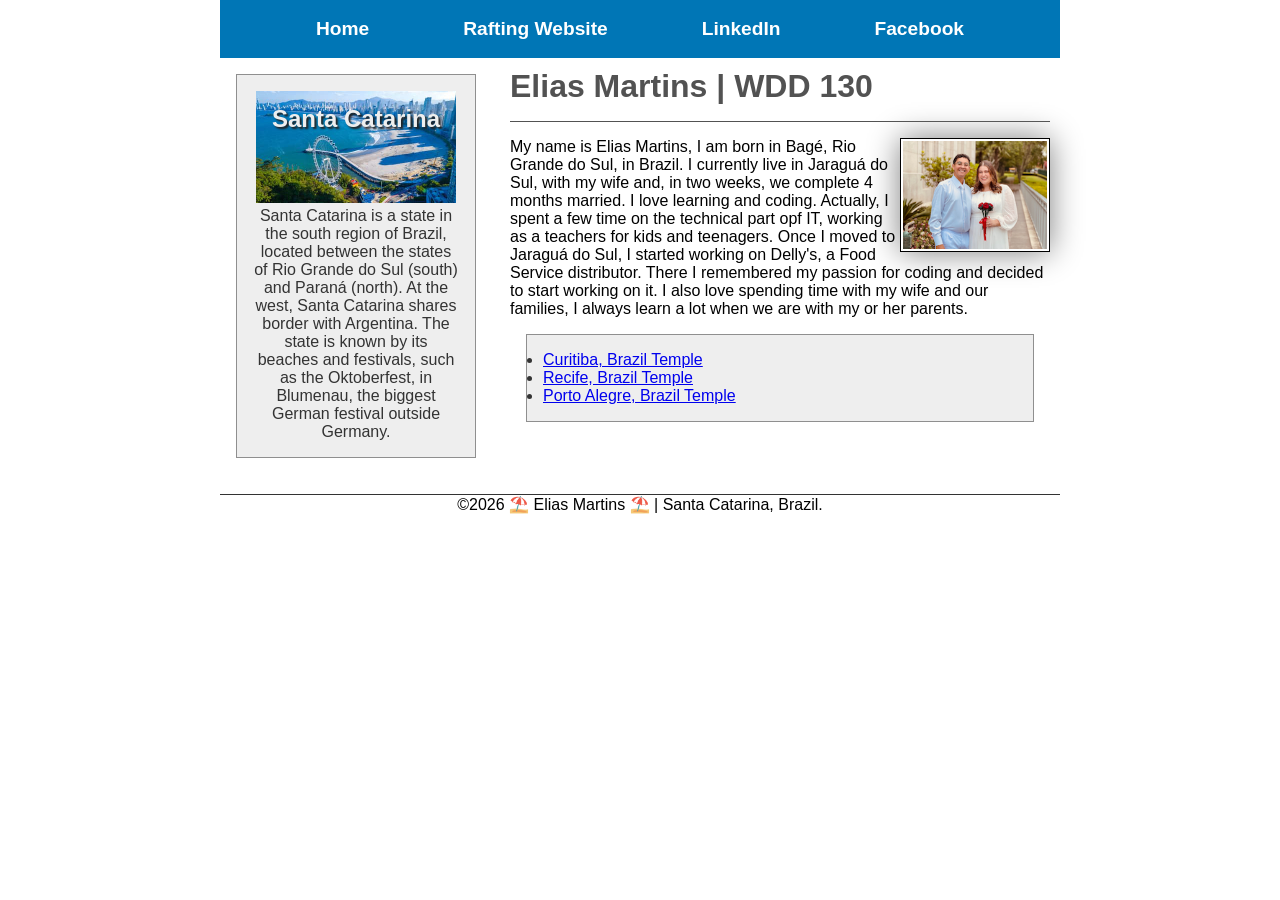
<file: index.html>
<!DOCTYPE html>
<html lang="en">

<head>
    <meta charset="UTF-8">
    <meta name="viewport" content="width=device-width, initial-scale=1.0">
    <title>Elias Pinto Martins | WDD 130</title>
    <link rel="stylesheet" href="styles/styles.css">
    <meta name="description" content="Elias Martins, WDD130, Web Development course page">
    <meta name="author" content="Elias Martins">
</head>

<body>
    <header>
        <nav>
            <a href="#">Home</a>
            <a href="wwr/">Rafting Website</a>
            <a href="https://www.linkedin.com/in/elias-martins-507063238/">LinkedIn</a>
            <a href="https://www.facebook.com/elias.martins25">Facebook</a>
        </nav>
    </header>
    <div class="grid">
        <main>
            <h1>
                Elias Martins | WDD 130
            </h1>
            <img src="images/profile.jpg" alt="My wife, Franciele, and I, Elias, at our wedding."
              width="200">
            <p>
                My name is Elias Martins, I am born in Bagé, Rio Grande do Sul, in Brazil.
                I currently live in Jaraguá do Sul, with my wife and, in two weeks, we complete 4
                months
                married.
                I love learning and coding. Actually, I spent a few time on the technical part opf
                IT,
                working as a teachers for kids and teenagers. Once I moved to Jaraguá do Sul, I
                started
                working on Delly's, a Food Service distributor. There I remembered my passion for
                coding
                and decided to start working on it.
                I also love spending time with my wife and our families, I always learn a lot when
                we
                are with my or her parents.
            </p>
            <ul class="box">
                <li>
                    <a href="https://www.churchofjesuschrist.org/temples/details/curitiba-brazil-temple?lang=eng"
                      target="_blank">Curitiba, Brazil Temple</a>
                </li>
                <li>
                    <a href="https://www.churchofjesuschrist.org/temples/details/recife-brazil-temple?lang=eng"
                      target="_blank">Recife, Brazil Temple</a>
                </li>
                <li>
                    <a href="https://www.churchofjesuschrist.org/temples/details/porto-alegre-brazil-temple?lang=eng"
                      target="_blank">Porto Alegre, Brazil Temple</a>
                </li>
            </ul>
        </main>
        <aside class="box">
            <h2>Santa Catarina</h2>
            <img src="images/sc-brazil.jpg" alt="Balneário Camburiú, Santa Catarina, Brazil">
            <p>Santa Catarina is a state in the south region of Brazil, located between the states
                of
                Rio Grande do Sul (south) and Paraná (north). At the west, Santa Catarina shares
                border
                with Argentina. The state is known by its beaches and festivals, such as the
                Oktoberfest, in Blumenau, the biggest German festival outside Germany.</p>
        </aside>
    </div>
    <footer>
        <p>
            ©️2026 ⛱️ Elias Martins ⛱️ | Santa Catarina, Brazil.
        </p>
    </footer>
</body>

</html>
</file>
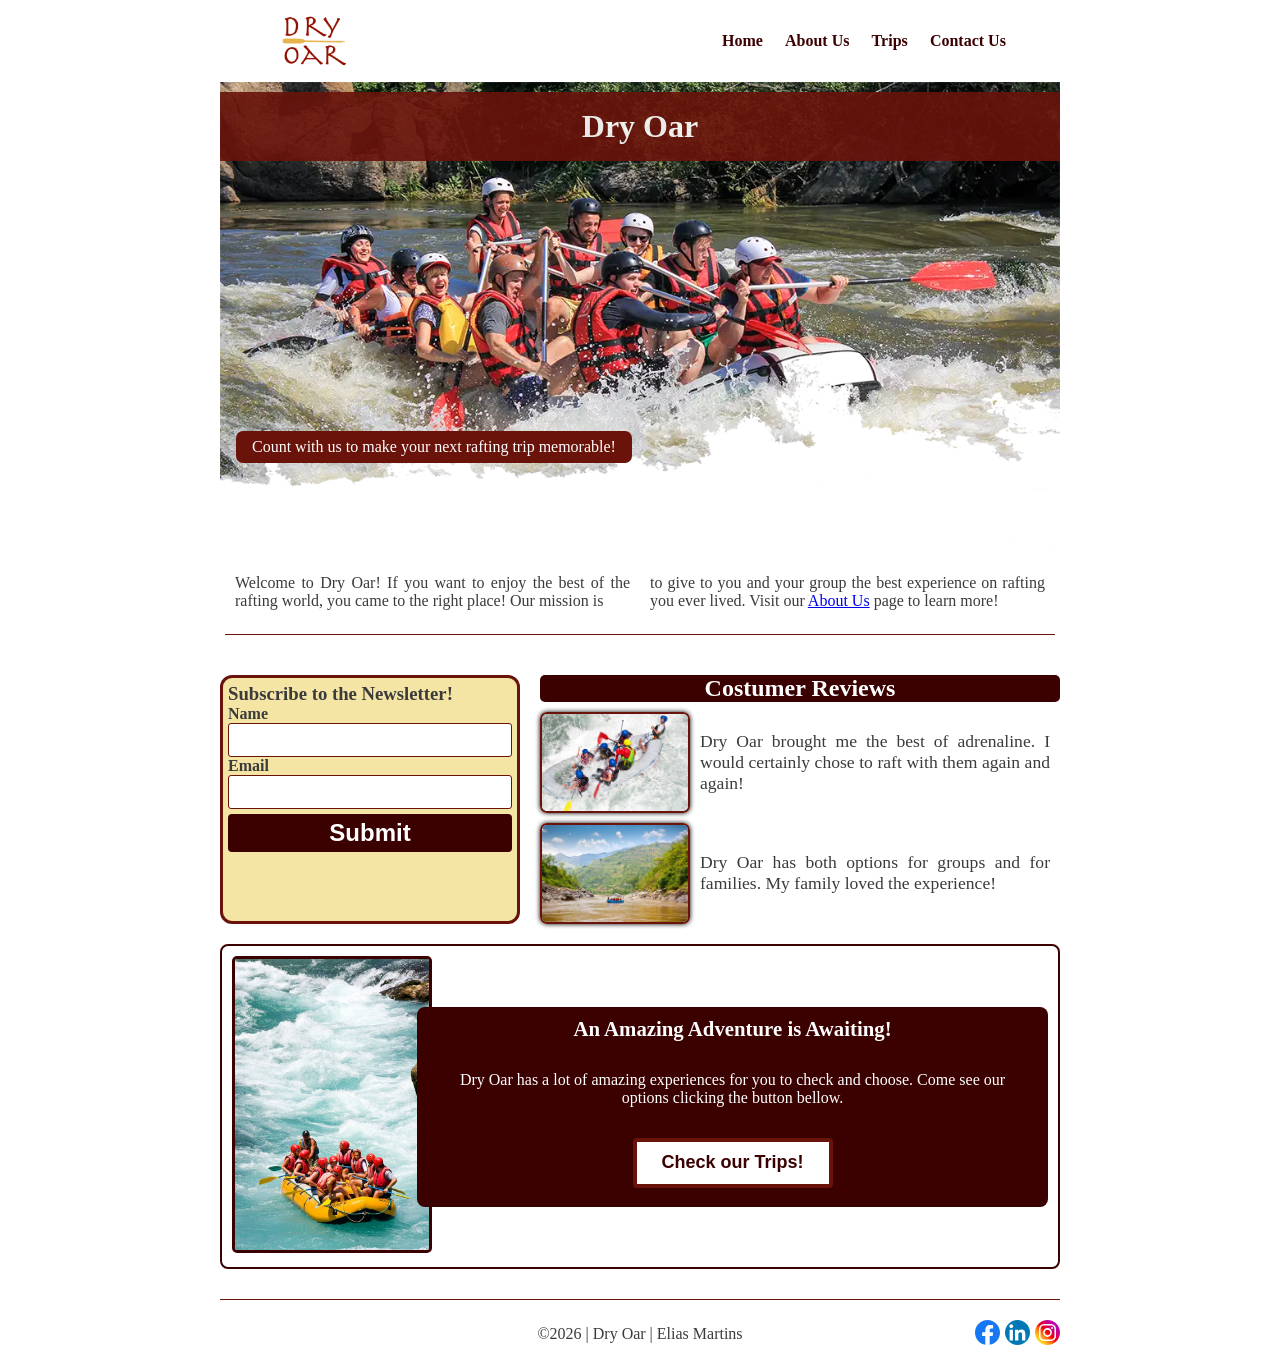
<file: wwr/index.html>
<!DOCTYPE html>
<html lang="en">

<head>
    <meta charset="UTF-8">
    <meta name="viewport" content="width=device-width, initial-scale=1.0">
    <title>Dry Oar - Home</title>
    <meta name="description"
      content="We Present: Dry Oar Rafting Club - Your best choice for rafting!">
    <meta name="author" content="Elias Martins">
    <link rel="stylesheet" href="styles/rafting.css">
</head>

<body>
    <header>
        <img src="images/logo.png" alt="Dry Oar - Logo" width="50">
        <nav>
            <ul class="list">
                <li><a href="index.html">Home</a></li>
                <li><a href="about.html">About Us</a></li>
                <li><a href="trips.html">Trips</a></li>
                <li><a href="contact.html">Contact Us</a></li>
            </ul>
        </nav>
    </header>

    <main>
        <div class="hero top2">
            <img src="images/hero-image2.webp" alt="Hero background image">
            <h1>Dry Oar</h1>
            <article>
                <p>Count with us to make your next rafting trip memorable!</p>
            </article>
        </div>
        <div class="welcome">
            <p class="p1">Welcome to Dry Oar! If you want to enjoy the best of the rafting world,
                you came to the right place! Our mission is</p>
            <p class="p2">to give to you and your group the best experience on rafting you ever
                lived.
                Visit our <a href="about.html">About Us</a> page to learn more!</p>
        </div>
        <div class="mid">
            <div class="news">
                <h3>Subscribe to the Newsletter!</h3>
                <form class="form2">
                    <label for="name">Name</label>
                    <input type="text" name="name" id="name" required>
                    <label for="usermail">Email</label>
                    <input type="email" name="usermail" id="usermail">
                    <button type="submit">Submit</button>
                </form>
            </div>
            <div class="review">
                <h2>Costumer Reviews</h2>
                <figure>
                    <img src="images/fig2.jpg" alt="Group on the raft going down the rapids">
                    <figcaption>Dry Oar brought me the best of adrenaline. I would certainly chose
                        to raft with them again and again!</figcaption>
                </figure>
                <figure>
                    <img src="images/fig3.jpg" alt="Rafting group on the river">
                    <figcaption>Dry Oar has both options for groups and for families. My family
                        loved the experience!</figcaption>
                </figure>
            </div>
            <div class="check">
                <figure>
                    <img src="images/check-image.jpg" alt="Clients rafting in an yellow raft">
                </figure>
                <div class="checktrip">
                    <h3>An Amazing Adventure is Awaiting!</h3>
                    <p>Dry Oar has a lot of amazing experiences for you to check and choose. Come
                        see our options clicking the button bellow.</p>
                    <a href="trips.html">
                        <button>Check our Trips!</button>
                    </a>
                </div>
            </div>
        </div>
    </main>
    <footer>
        <p>©️2026 | Dry Oar | Elias Martins</p>
        <nav class="socialmedia">
            <a href="https://facebook.com">
                <img src="images/facebook.svg" alt="Facebook icon.">
            </a>
            <a href="https://linkedin.com">
                <img src="images/linkedin.svg" alt="LinkedIn icon.">
            </a>
            <a href="https://instagram.com">
                <img src="images/instagram.svg" alt="Instagram icon.">
            </a>
        </nav>
    </footer>
</body>

</html>
</file>
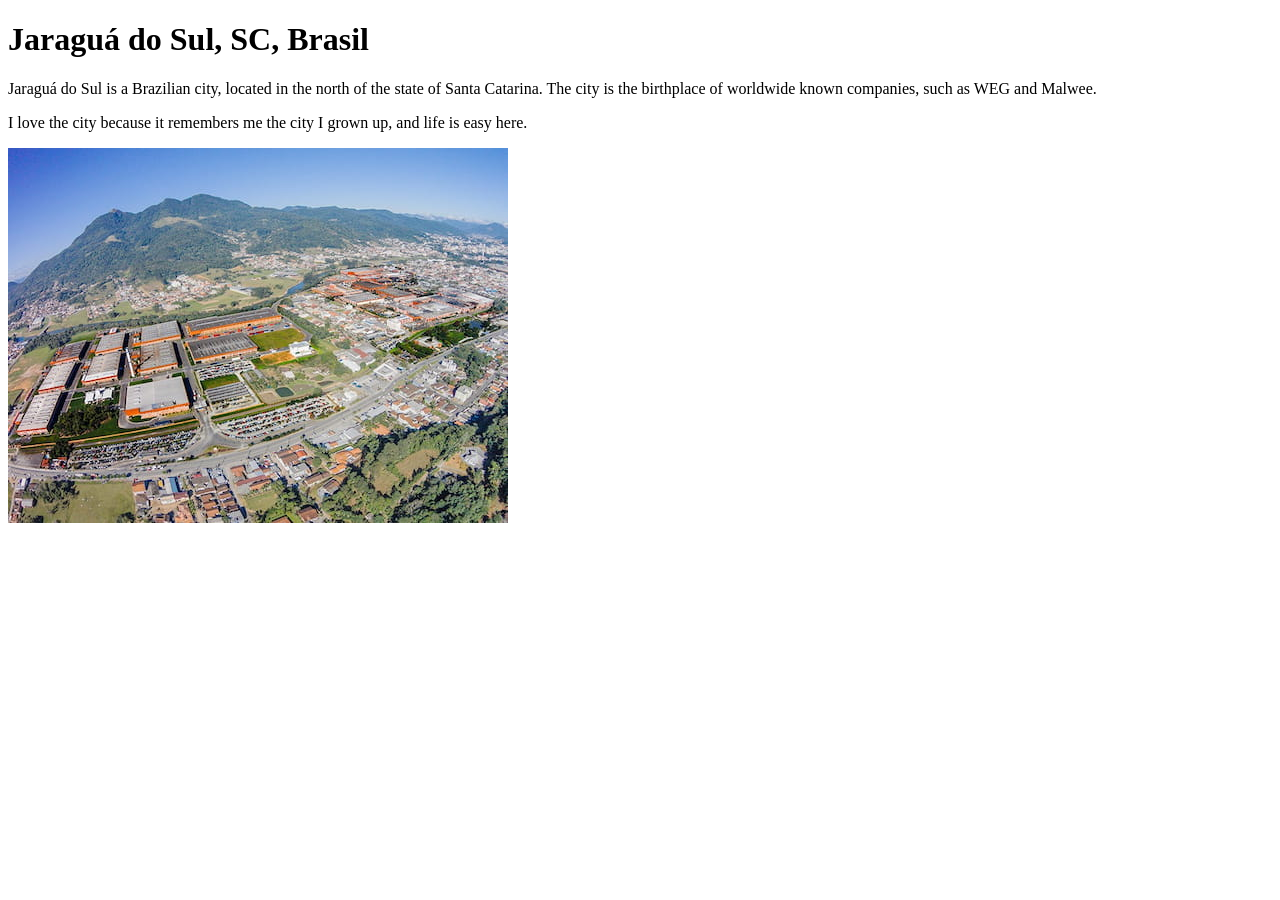
<file: week01/favorite-city.html>
<!DOCTYPE html>
<html lang="en">

<head>
    <meta charset="UTF-8">
    <meta name="viewport" content="width=device-width, initial-scale=1.0">
    <title>WDD 130 | My Favorite City</title>
</head>

<body>
    <h1>Jaraguá do Sul, SC, Brasil</h1>
    <p>
        Jaraguá do Sul is a Brazilian city, located in the north of the state of Santa Catarina.
        The city is the birthplace of worldwide known companies, such as WEG and Malwee.
    </p>
    <p>
        I love the city because it remembers me the city I grown up, and life is easy here.
    </p>
    <img src="images/Parque_fabril_weg.jpg" alt="WEG | Jaraguá do Sul">
</body>

</html>
</file>
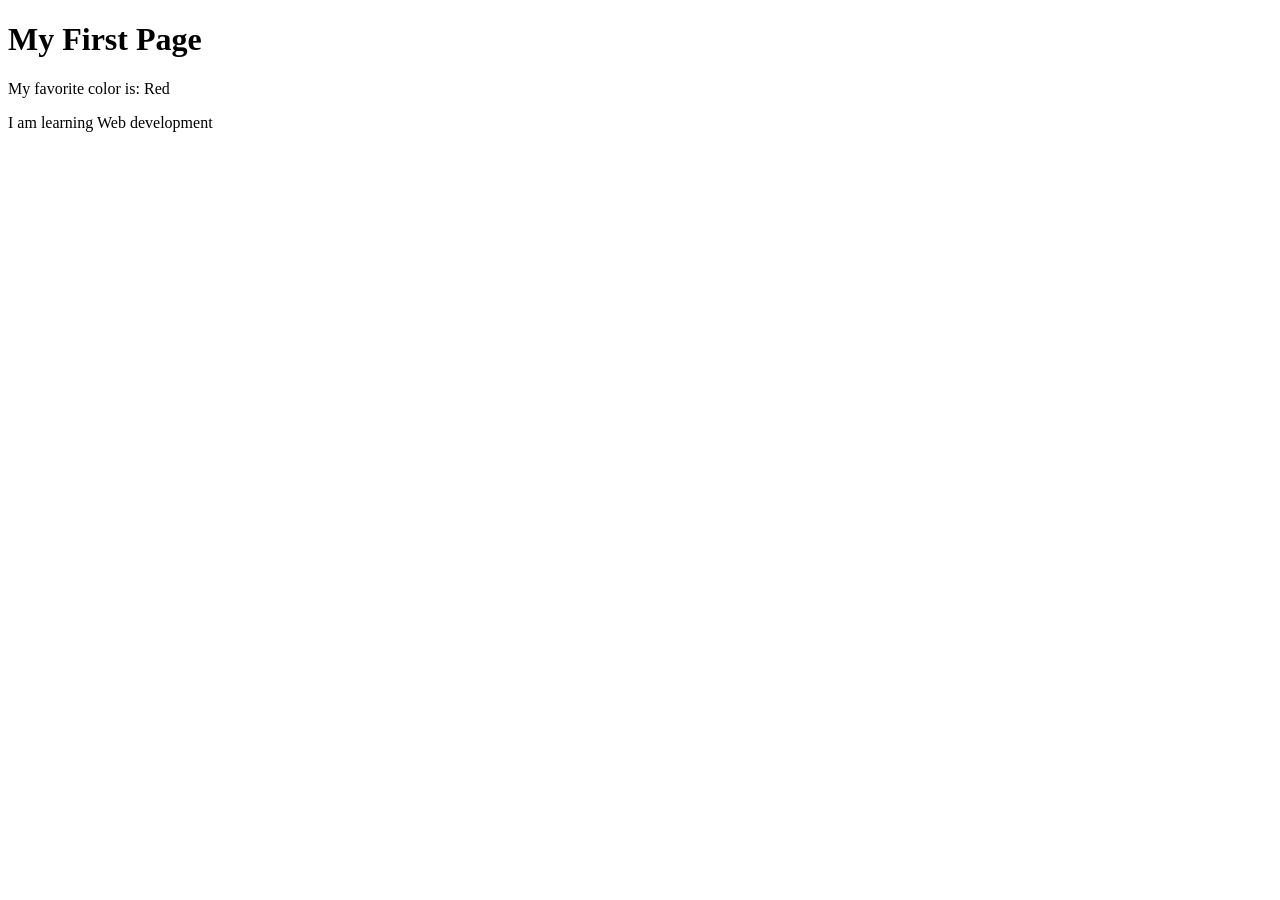
<file: week01/first-page.html>
<!DOCTYPE html>
<html lang="en">

<head>
    <meta charset="UTF-8">
    <meta name="viewport" content="width=device-width, initial-scale=1.0">
    <title>My First Page</title>
</head>

<body>
    <h1>My First Page</h1>
    <p>My favorite color is: Red</p>
    <p>I am learning Web development</p>
</body>

</html>
</file>
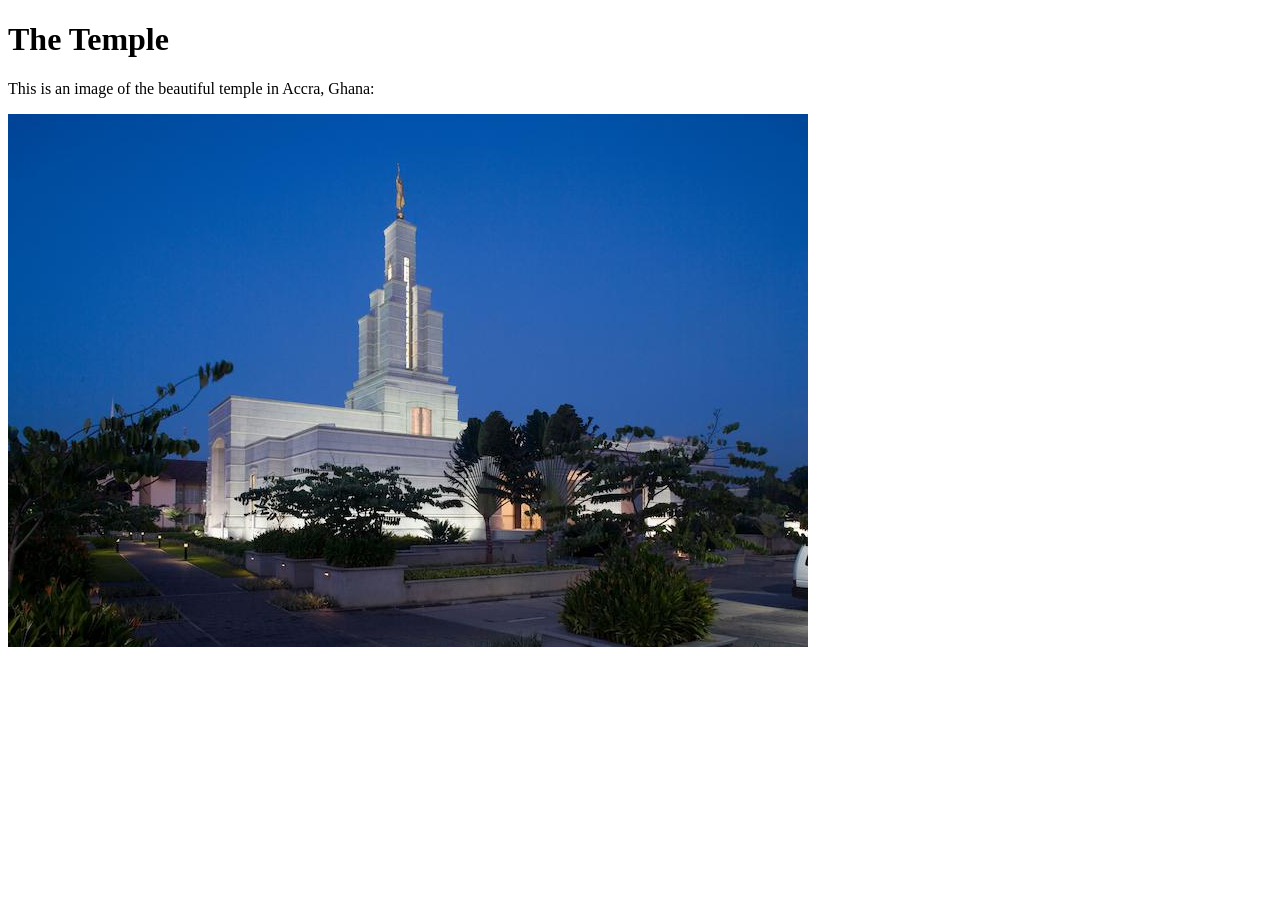
<file: week01/images-solution.html>
<!DOCTYPE html>
<html lang="en">
<head>
    <meta charset="UTF-8">
    <meta name="viewport" content="width=device-width, initial-scale=1.0">
    <title>Temple Image</title>
</head>
<body>
    <h1>The Temple</h1>
    <p>This is an image of the beautiful temple in Accra, Ghana:</p>
    <img src="images/temple-small.jpg" alt="The Accra Ghana Temple">
    
</body>
</html>
</file>
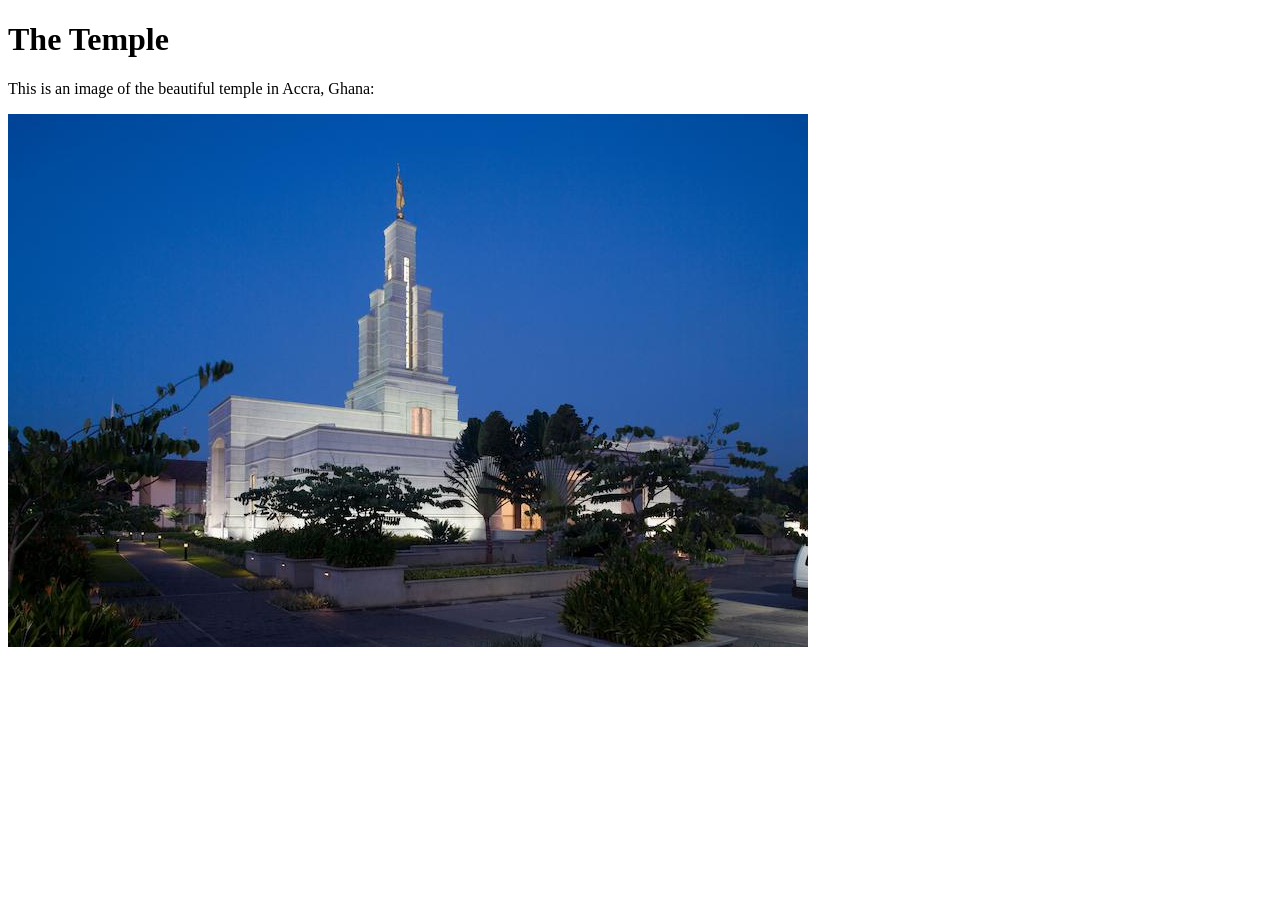
<file: week01/images.html>
<!DOCTYPE html>
<html lang="en">

<head>
    <meta charset="UTF-8">
    <meta name="viewport" content="width=device-width, initial-scale=1.0">
    <title>Temple Image</title>
</head>

<body>
    <h1>The Temple</h1>
    <p>This is an image of the beautiful temple in Accra, Ghana:</p>
    <img src="images/temple-small.jpg" alt="The Accra Ghana Temple">

</body>

</html>
</file>
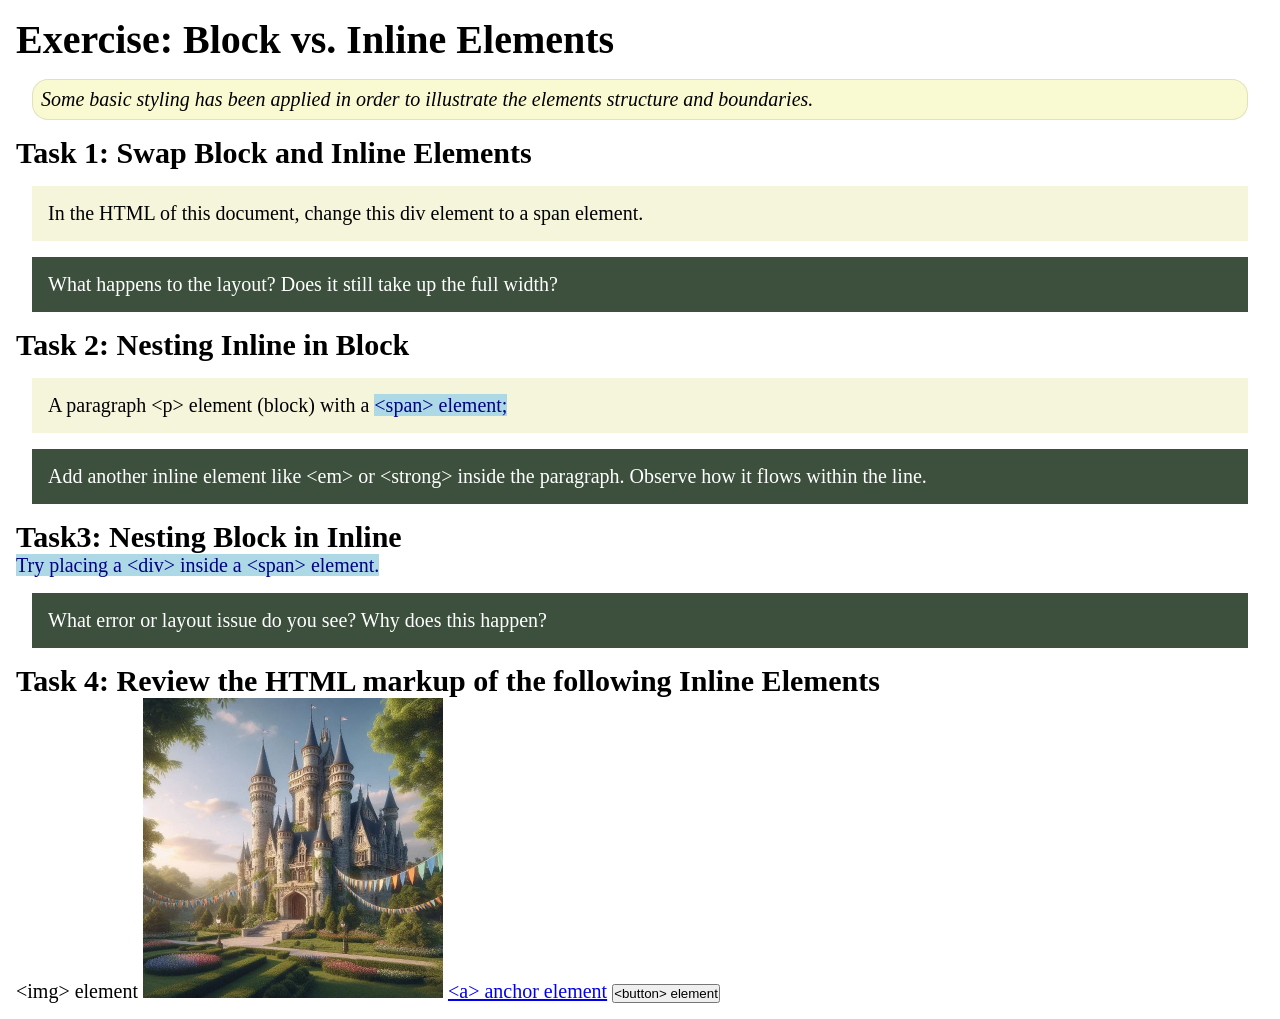
<file: week02/block-vs-inline.html>
<!DOCTYPE html>
<html lang="en">

<head>
    <meta charset="UTF-8">
    <meta name="viewport" content="width=device-width, initial-scale=1.0">
    <title>Exercise: Block vs. Inline Elements</title>
    <link rel="stylesheet" href="styles/block-vs-inline.css">
</head>

<body>
    <main>
        <h1>Exercise: Block vs. Inline Elements</h1>
        <p class="note">Some basic styling has been applied in order to illustrate the elements structure and
            boundaries.</p>

        <h2>Task 1: Swap Block and Inline Elements</h2>
        <div>In the HTML of this document, change this div element to a span element.</div>

        <p class="question">What happens to the layout? Does it still take up the full width?</p>

        <h2>Task 2: Nesting Inline in Block</h2>
        <p>A paragraph &lt;p&gt; element (block) with a <span>&lt;span&gt; element;</span></p>
        <p class="question">Add another inline element like &lt;em&gt; or &lt;strong&gt; inside the paragraph. Observe
            how it flows within the line.</p>

        <h2>Task3: Nesting Block in Inline</h2>
        <span>Try placing a &lt;div&gt; inside a &lt;span&gt; element.</span>
            <p class="question">What error or layout issue do you see? Why does this happen?</p>


            <h2>Task 4: Review the HTML markup of the following Inline Elements</h2>
        &lt;img&gt; element
        <img src="images/castle.webp" alt="placeholder image (images are inline)" width="300" height="300">
        <a href="https://churchofjesuschrist.org">&lt;a&gt; anchor element</a>
        <button type="button">&lt;button&gt; element</button>
    </main>
</body>

</html>
</file>
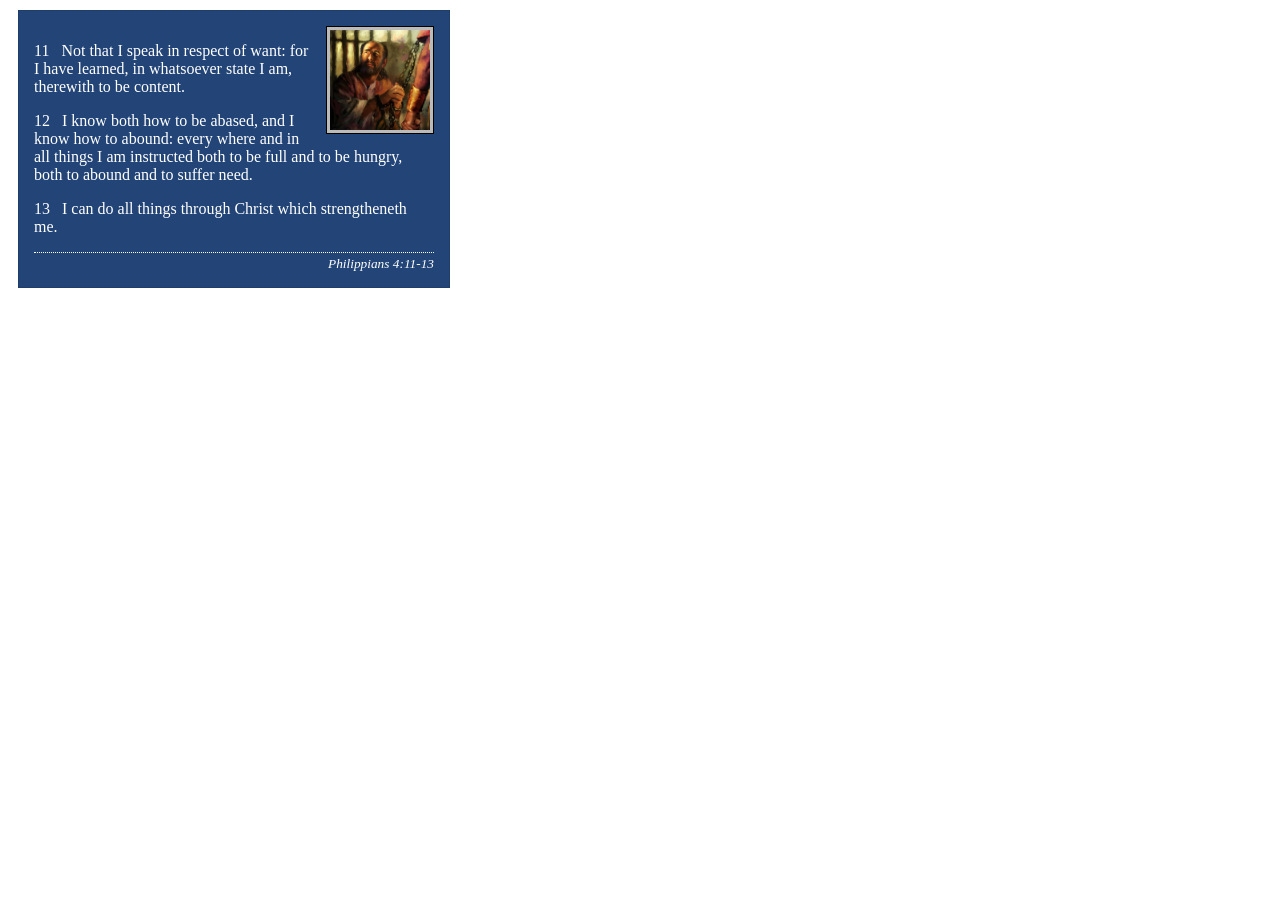
<file: week02/box-model-solution.html>
<!DOCTYPE html>
<html lang="en">
<head>
    <meta charset="UTF-8">
    <meta name="viewport" content="width=device-width, initial-scale=1.0">
    <title>Box Model Activity</title>
    <link rel="stylesheet" href="styles/box-model-solution.css">
</head>
<body>
    <main>
        <div class="callout">
            <img src="images/apostle-paul-imprisoned.webp" alt="Paul the Apostle - Imprisoned in Rome" width="200" height="200">
            <blockquote>
                <p>11 &nbsp; Not that I speak in respect of want: for I have learned, in whatsoever state I am, therewith to be content.</p>
                <p>12 &nbsp; I know both how to be abased, and I know how to abound: every where and in all things I am instructed both to be full and to be hungry, both to abound and to suffer need.</p>
                <p>13 &nbsp; I can do all things through Christ which strengtheneth me.</p>
            </blockquote>
            <cite>Philippians 4:11-13</cite>
        </div>
    </main>
</body>
</html>
</file>
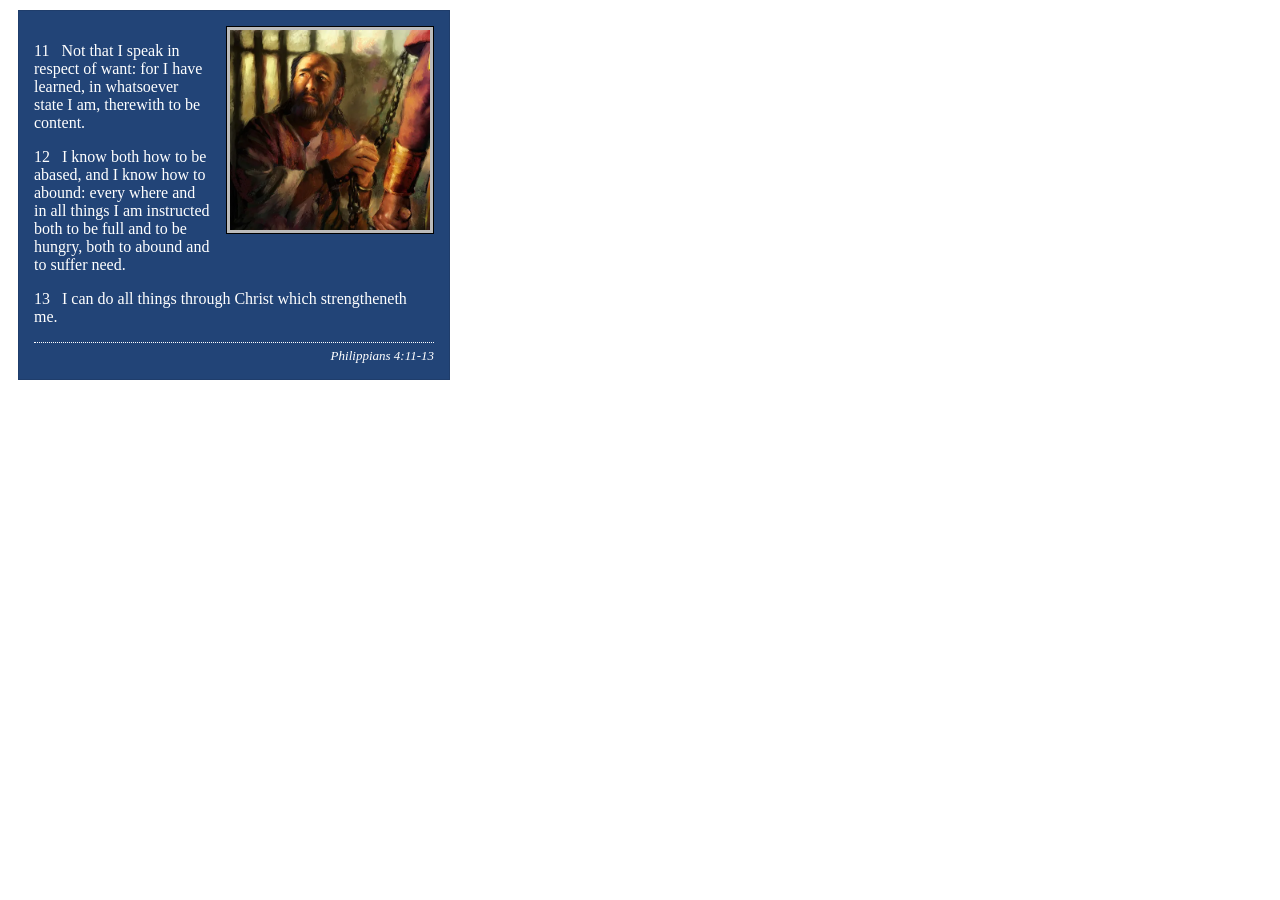
<file: week02/box-model.html>
<!DOCTYPE html>
<html lang="en">

<head>
    <meta charset="UTF-8">
    <meta name="viewport" content="width=device-width, initial-scale=1.0">
    <title>Box Model Activity</title>
    <link rel="stylesheet" href="styles/box-model.css">
</head>

<body>
    <main>
        <div class="callout">
            <img src="images/apostle-paul-imprisoned.webp"
              alt="Paul the Apostle - Imprisoned in Rome" width="200" height="200">
            <blockquote>
                <p>11 &nbsp; Not that I speak in respect of want: for I have learned, in whatsoever
                    state I am, therewith to be content.</p>
                <p>12 &nbsp; I know both how to be abased, and I know how to abound: every where and
                    in all things I am instructed both to be full and to be hungry, both to abound
                    and to suffer need.</p>
                <p>13 &nbsp; I can do all things through Christ which strengtheneth me.</p>
            </blockquote>
            <cite>Philippians 4:11-13</cite>
        </div>
    </main>
</body>

</html>
</file>
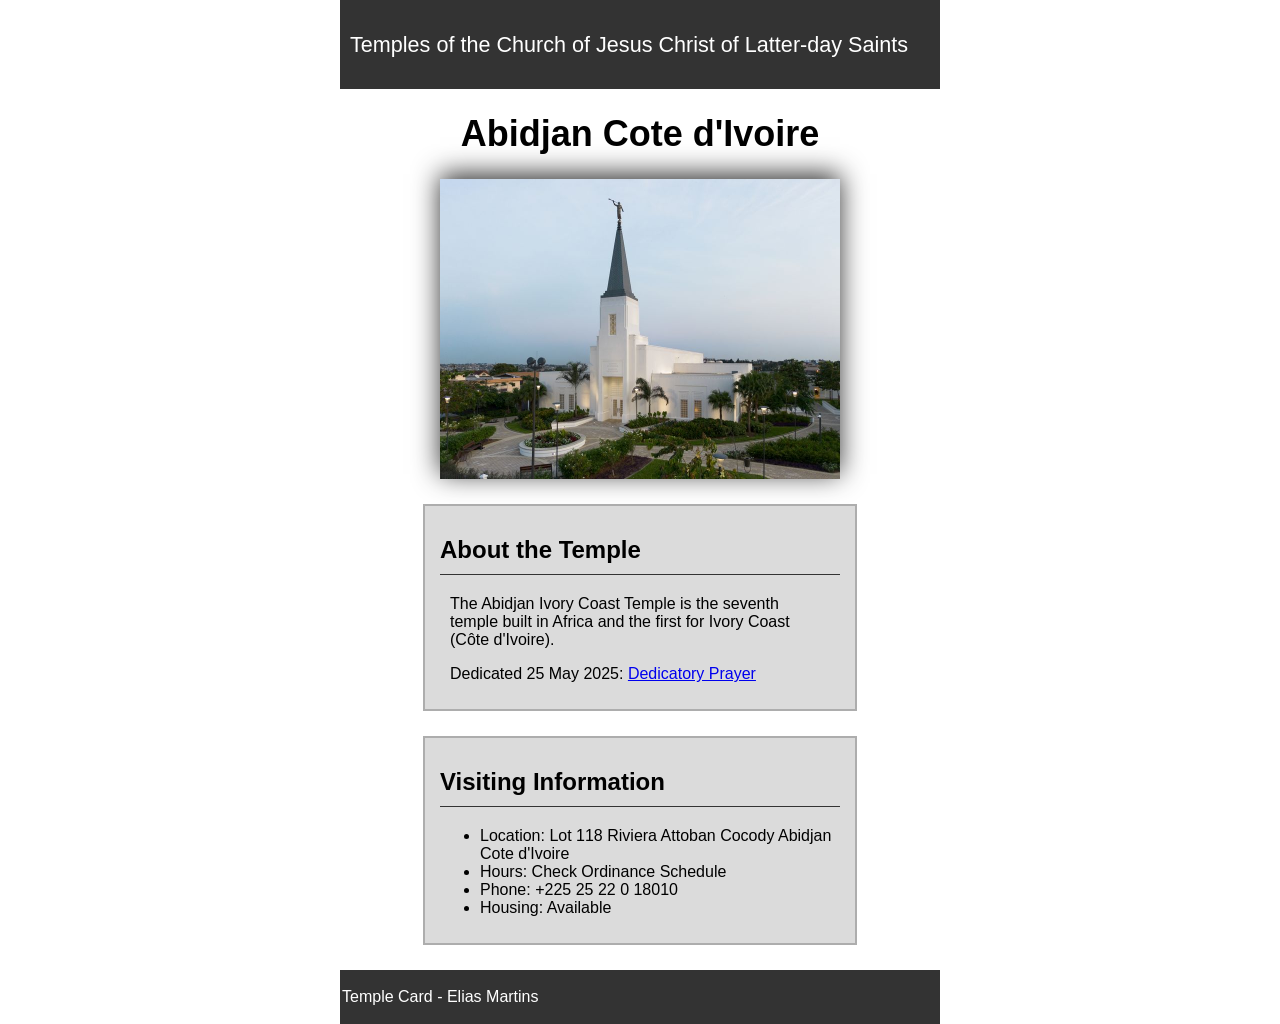
<file: week02/temple.html>
<!DOCTYPE html>
<html lang="en">

<head>
    <meta charset="UTF-8">
    <meta name="viewport" content="width=device-width, initial-scale=1.0">
    <title>Temple Card - Abidjan Cote d'Ivoire</title>
    <link rel="stylesheet" href="styles/temple.css">
</head>

<body>
    <header>
        <p>Temples of the Church of Jesus Christ of Latter-day Saints</p>
    </header>
    <main>
        <h1>Abidjan Cote d'Ivoire</h1>
        <picture>
            <img src="images/abidjan-ivory-coast.jpeg" alt="Abidjan Cote d'Ivoire Temple">
        </picture>
        <section>
            <h2>About the Temple</h2>
            <p>The Abidjan Ivory Coast Temple is the seventh temple built in Africa and the first
                for Ivory Coast (Côte
                d'Ivoire).</p>
            <p>Dedicated 25 May 2025: <a
                  href="https://www.churchofjesuschrist.org/temples/dedicatory-prayer/abidjan-ivory-coast-temple/2025-05-25?lang=eng"
                  target="_blank" rel="noopener noreferrer">Dedicatory Prayer</a></p>
        </section>
        <section>
            <h2>Visiting Information</h2>
            <ul>
                <li>Location: Lot 118 Riviera Attoban Cocody Abidjan Cote d'Ivoire</li>
                <li>Hours: Check Ordinance Schedule</li>
                <li>Phone: +225 25 22 0 18010</li>
                <li>Housing: Available</li>
            </ul>
        </section>
    </main>
    <footer>
        <p>Temple Card - Elias Martins</p>
    </footer>
</body>

</html>
</file>
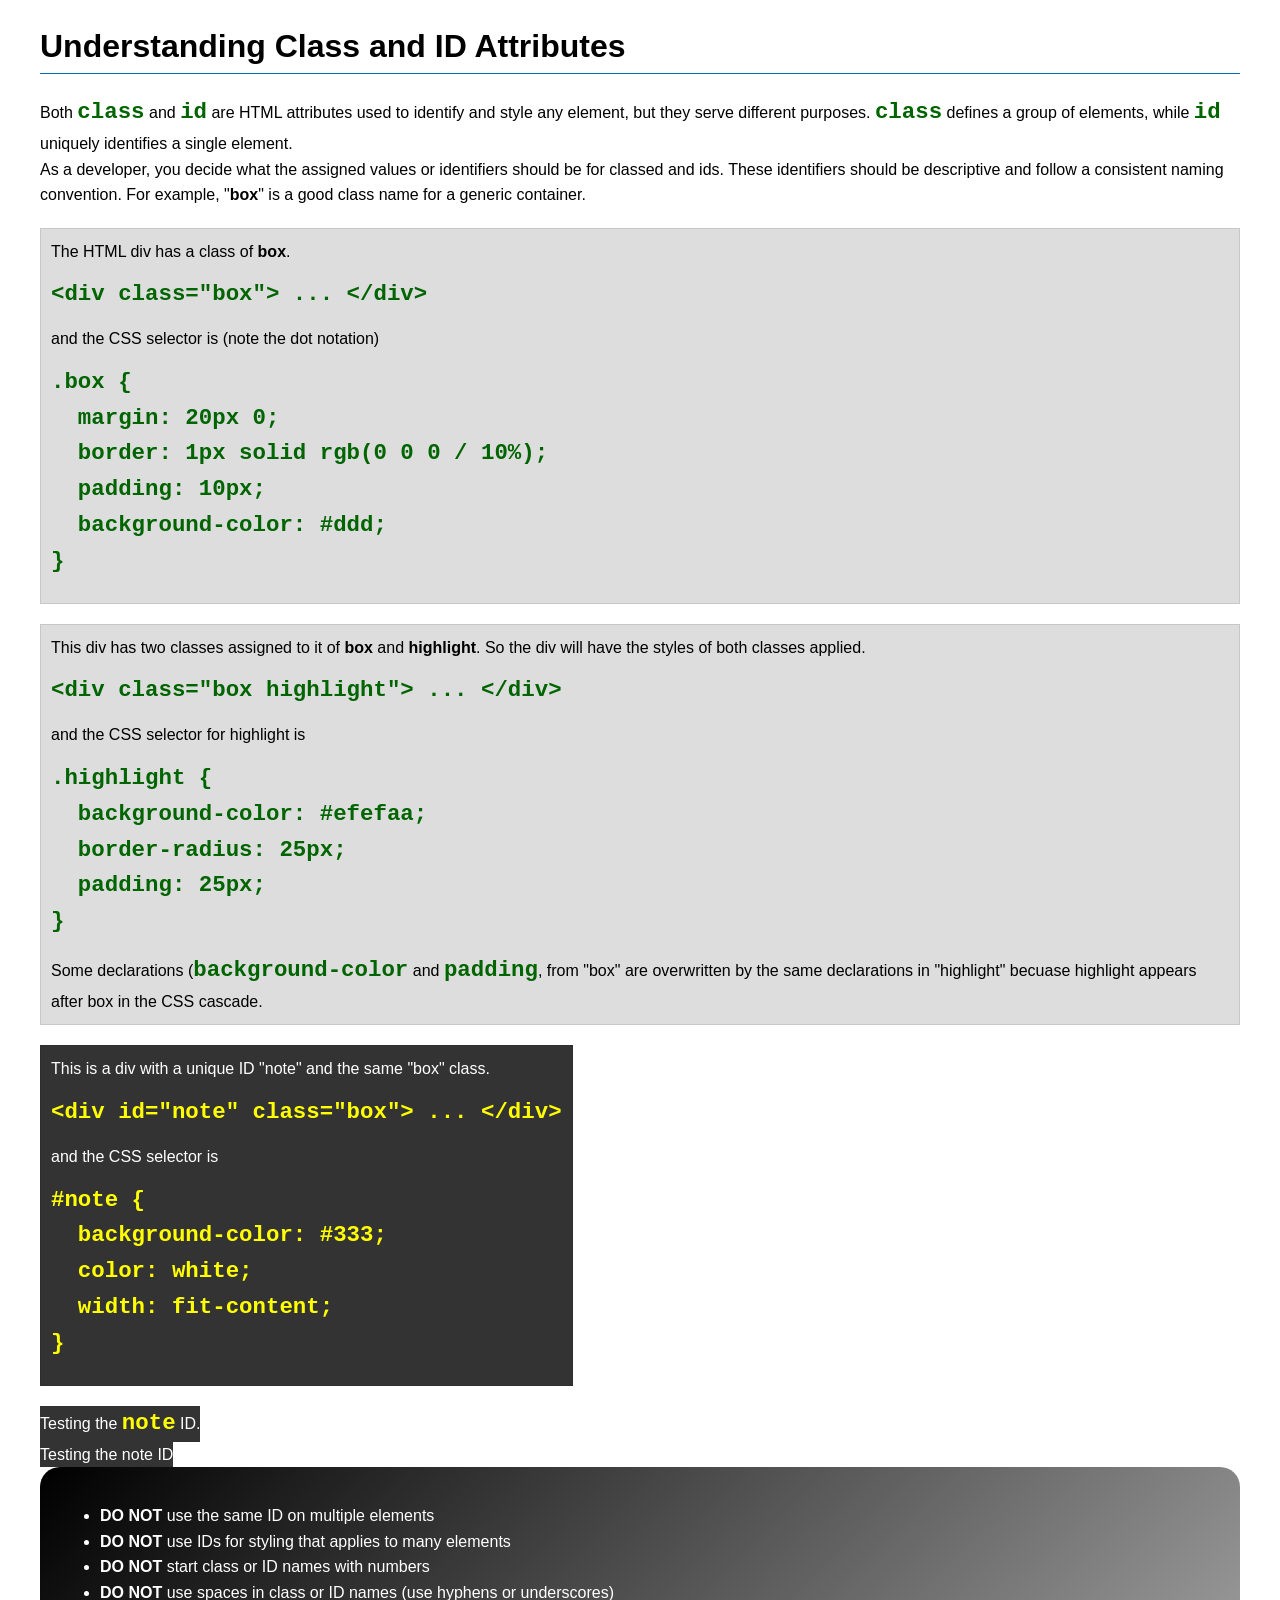
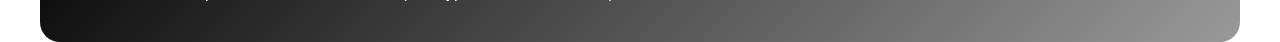
<file: week03/class-and-id.html>
<!DOCTYPE html>
<html lang="en">

<head>
    <meta charset="UTF-8">
    <meta name="viewport" content="width=device-width, initial-scale=1.0">
    <title>Class vs ID Attributes</title>
    <link rel="stylesheet" href="styles/class-and-id.css">
</head>

<body>
    <h1>Understanding Class and ID Attributes</h1>
    <p>Both <code>class</code> and <code>id</code> are HTML attributes used to identify and style
        any element, but they
        serve different purposes. <code>class</code> defines a group of elements, while
        <code>id</code> uniquely
        identifies a single element.
    </p>
    <p>As a developer, you decide what the assigned values or identifiers should be for classed and
        ids. These
        identifiers should be
        descriptive and follow a consistent naming convention. For example, "<strong>box</strong>"
        is a good class name
        for a generic container.</p>
    <div class="box">
        <p>The HTML div has a class of <strong>box</strong>.</p>
        <pre><code class="html">&lt;div class="box"&gt; ... &lt;/div&gt;</code></pre>
        and the CSS selector is (note the dot notation)
        <pre><code class="css">.box {
  margin: 20px 0;
  border: 1px solid rgb(0 0 0 / 10%);
  padding: 10px;
  background-color: #ddd; 
}</code></pre>
    </div>

    <div class="box">
        <p>This div has two classes assigned to it of <strong>box</strong> and
            <strong>highlight</strong>. So the div
            will have the styles of both classes applied.
        </p>
        <pre><code class="html">&lt;div class="box highlight"&gt; ... &lt;/div&gt;</code></pre>
        and the CSS selector for highlight is
        <pre><code class="css">.highlight {
  background-color: #efefaa;
  border-radius: 25px;
  padding: 25px;
}</code></pre>
        <p>Some declarations (<code>background-color</code> and <code>padding</code>, from "box" are
            overwritten by the same declarations in "highlight" becuase highlight appears after box
            in the CSS cascade.</p>
    </div>

    <div id="note" class="box">
        <p>This is a div with a unique ID "note" and the same "box" class.</p>
        <pre><code class="html">&lt;div id="note" class="box"&gt; ... &lt;/div&gt;</code></pre>
        and the CSS selector is
        <pre><code class="css">#note {
  background-color: #333;
  color: white;
  width: fit-content;
}</code></pre>
    </div>

    <div id="note">
        <p>Testing the <code>note</code> ID.</p>
    </div>

    <div id="note">
        <p>Testing the note ID</p>
    </div>

    <section id="best-practice">
        <ul>
            <li><strong>DO NOT</strong> use the same ID on multiple elements</li>
            <li><strong>DO NOT</strong> use IDs for styling that applies to many elements</li>
            <li><strong>DO NOT</strong> start class or ID names with numbers</li>
            <li><strong>DO NOT</strong> use spaces in class or ID names (use hyphens or underscores)
            </li>
        </ul>
    </section>


</body>

</html>
</file>
<file: styles/styles.css>
:root {
    --ic-brand-primary: #0076B6;
    --ic-brand-font-color-dark: #525252;
}

* {
    margin: 0;
    padding: 0;
    box-sizing: border-box;
}

body {
    font-family: Arial, Helvetica, sans-serif;
}

header,
footer,
.grid {
    max-width: 840px;
    margin: 0 auto;
}

.grid {
    display: grid;
    grid-template-columns: 1fr 2fr;
}

nav {
    background-color: var(--ic-brand-primary);
    padding: 10px;
    display: flex;
    justify-content: space-evenly;
    align-items: center;
}

nav a {
    color: white;
    display: block;
    padding: 20px;
    text-decoration: none;
    padding: 0.5rem;
    font-size: 1.2rem;
    font-weight: 700;
}

h1 {
    color: var(--ic-brand-font-color-dark);
    border-bottom: 1px solid var(--ic-brand-font-color-dark);
    padding-bottom: 1rem;
    margin-bottom: 1rem;
}

main img {
    width: 150px;
    height: auto;
    border: 1px solid black;
    padding: 2px;
    box-shadow: 0 0 30px gray;
    float: right;
}

p {
    padding: 0;
}

main {
    max-width: 840px;
    padding: 10px;
}

aside {
    width: 15rem;
    text-align: center;
    position: relative;
    grid-column: 1;
    grid-row: 1;
}

aside h2 {
    position: absolute;
    top: 30px;
    left: 35px;
    color: #eee;
    text-shadow: 2px 2px 2px #222;
}

aside img {
    width: 200px;
    height: auto;
}

footer {
    margin-top: 20px;
    border-top: 1px solid #333;
    text-align: center;
}

/* Class Selectors */
.box {
    margin: 1rem;
    padding: 1rem;
    border: 1px solid rgba(0, 0, 0, 0.4);
    background-color: #eee;
    color: #333;
}
</file>
<file: wwr/styles/rafting.css>
:root {
    --primary-color: #69130A;
    --secondary-color: #fff;
    --accent1-color: #3B0000;
    --accent2-color: #3B3B3B;
    --heading-font: Georgia, 'Times New Roman', Times, serif;
    --body-font: Cambria, Cochin, Georgia, Times, 'Times New Roman', serif;
}

* {
    margin: 0;
    padding: 0;
    box-sizing: border-box;
}

body {
    font-family: var(--body-font);
    color: var(--accent2-color);
}

header,
main,
footer {
    width: 840px;
    margin: 0 auto;
}

header {
    display: grid;
    grid-template-columns: 120px 1fr 1fr;
    align-items: center;
    background-color: var(--secondary-color);
    padding: 10px;
}

header img {
    margin-left: 50px;
    width: 70px;
    height: auto;
}

nav {
    grid-column-start: 3;
}

.list {
    display: flex;
    list-style: none;
    justify-content: flex-end;
    align-items: center;
}

.list li a {
    text-decoration: none;
    font-family: var(--heading-font);
    font-size: 1rem;
    color: var(--accent1-color);
    font-weight: 700;
}

.list li a:hover {
    color: #9A151A;
    border-bottom: 1px solid #9A151A;
}

li {
    flex: 1 1 auto;
}

h1,
h2 {
    font-family: var(--heading-font);
    color: var(--secondary-color);
    background-color: var(--accent1-color);
    width: 100%;
    height: auto;
    text-align: center;
}

nav,
p,
section,
article {
    margin: 16px;
    padding: 6px;
}

.hero {
    position: relative;
}

.hero img {
    display: block;
    width: 100%;
    height: auto;
}

h1 {
    position: absolute;
    top: 10px;
    width: 100%;
    padding: 16px;
    text-align: center;
    opacity: 0.9;
    background-color: var(--primary-color);
    color: var(--secondary-color);
}

.hero article {
    position: absolute;
    bottom: 40px;
    padding: 16px;
    opacity: 0.9;
    background-color: var(--primary-color);
    color: var(--secondary-color);
}

.top2 article {
    display: flex;
    height: 30px;
    bottom: 80px;
    align-items: center;
    border-radius: 7px;
    opacity: 1;
}

.top2 p {
    margin: 0;
    padding: 0;
}

.hero article img {
    float: right;
    width: 150px;
    height: auto;
    border: 1px solid #eee;
    margin: 2px;
}

.history {
    display: grid;
    grid-template-columns: 1fr 250px 1fr;
    grid-template-rows: 30px 1fr;
}

.history h2 {
    grid-row-start: 1;
    grid-column: 1/4;
}

.history img {
    width: 225px;
    margin-top: 25px;
}

.adventure {
    display: grid;
    grid-template-columns: repeat(5, 1fr);
    grid-template-rows: 30px 1fr;
}

.adventure h2 {
    grid-row-start: 1;
    grid-column: 1/6;
}

.adventure figure {
    margin-top: 15px;
    text-align: center;
}

.adventure figure img {
    width: 150px;
    height: auto;
    border: 2px solid var(--accent1-color);
    box-shadow: 0px 0px 3px var(--accent1-color);
}

footer {
    display: flex;
    align-items: flex-end;
    justify-content: center;
    position: relative;
    height: 50px;
    margin-top: 30px;
    border-top: 1px solid var(--primary-color);
}

footer p {
    margin: 0;
}

.socialmedia {
    position: absolute;
    right: 0;
    bottom: 0;
    display: flex;
    gap: 5px;
    margin: 0;
    padding: 0;
}

.socialmedia a {
    text-decoration: none;
}

.socialmedia a img {
    width: 25px;
    height: auto;
}

.employees {
    display: grid;
    grid-template-columns: repeat(3, 1fr);
    grid-template-rows: 30px 1fr;
}

.employees h2 {
    grid-row-start: 1;
    grid-column: 1/4;
}

.employees figure {
    margin-top: 15px;
    text-align: center;
}

.employees img {
    width: 150px;
    height: auto;
    border: 2px solid var(--accent1-color);
    box-shadow: 0px 0px 3px var(--accent1-color);
}

.info {
    margin: 0;
    padding: 0;
    text-align: center;
    margin-bottom: 30px;
}

.info h1 {
    height: 40px;
    padding: 0;
    line-height: 40px;
    margin: 0 0 10px;
    width: 100%;
    text-align: center;
    opacity: 1;
    background-color: var(--accent1-color);
    color: var(--secondary-color);
    position: static;
}

.info p {
    margin: 0;
    padding: 0;
}

.contact {
    display: grid;
    grid-template-columns: 1fr 1fr;
    margin-bottom: 10px;
}

.map {
    margin: 0;
    padding: 0;
}

.map iframe {
    border: 2px solid var(--primary-color);
    box-shadow: 0px 0px 3px #777;
    height: 100%;
}

form {
    width: 100%;
    margin: 0 auto;
    padding: 0;
}

fieldset {
    padding: .5rem;
    display: grid;
    grid-template-columns: 120px 1fr;
    gap: 5px;
}

legend {
    grid-column: 1/3;
}

label {
    align-self: center;
    margin: 0;
    font-size: 1rem;
    color: var(--accent2-color);
}

input[type="text"],
input[type="email"],
textarea,
select {
    width: 100%;
    border: 1px solid var(--primary-color);
    border-radius: 3px;
    padding: 8px;
    font-size: 14px;
}

fieldset p {
    grid-column: 1;
    margin: 0;
    padding: 0;
}

fieldset label:has(input[type="radio"]) {
    grid-column: 2;
}

#message {
    grid-column: 1/3;
    min-height: 100px;
    resize: vertical;
}

input[type="checkbox"] {
    width: 22px;
    height: 22px;
    vertical-align: bottom;
}

.check {
    grid-column: 1/3;
}

button[type="submit"] {
    grid-column: 1/3;
    width: 100%;
    background-color: var(--accent1-color);
    color: white;
    padding: 5px;
    margin-top: 5px;
    font-size: 1.5rem;
    font-weight: bolder;
    border: none;
    border-radius: 4px;
    cursor: pointer;
}

button:hover {
    background-color: var(--primary-color);
    color: #eee;
}

.welcome {
    display: grid;
    margin: 5px;
    margin-bottom: 40px;
    grid-template-columns: 1fr 1fr;
    column-rule: 1px solid var(--primary-color);
    border-bottom: 1px solid var(--primary-color);
}

.welcome p {
    height: 70px;
    margin: 0;
    padding: 10px;
    text-align: justify;
}

.mid {
    display: grid;
    grid-template-columns: 300px 1fr;
    gap: 20px;
}

.news {
    margin: 0;
    padding: 5px;
    background-color: #F5E5A5;
    border: 3px solid var(--primary-color);
    border-radius: 12px;
}

form[class="form2"] label {
    font-weight: 600;
}

.review {
    margin: 0;
    padding: 0;
}

.review h2 {
    border-radius: 5px;
}

.review figure {
    display: grid;
    grid-template-columns: 150px 1fr;
    padding-top: 10px;
    align-items: center;
}

.review figure img {
    width: 150px;
    border: 2px solid var(--primary-color);
    border-radius: 7px;
    box-shadow: 0px 0px 5px #000;
}

.review figure figcaption {
    padding: 10px;
    font-size: 1.1rem;
    text-align: justify;
}

.check {
    border: 2px solid var(--accent1-color);
    padding: 10px;
    display: grid;
    grid-template-columns: 185px 1fr;
    border-radius: 8px;
    align-items: center;
}

.check figure img {
    width: 200px;
    height: auto;
    border: 3px solid var(--accent1-color);
    border-radius: 5px;
}

.checktrip {
    background-color: var(--accent1-color);
    margin: 0;
    padding: 10px;
    color: var(--secondary-color);
    height: 200px;
    display: grid;
    border-radius: 8px;
}

.checktrip h3 {
    justify-self: center;
    font-size: 1.3rem;
}

.checktrip p {
    text-align: center;
}

.checktrip a,
.know a {
    justify-self: center;
}

.checktrip button,
.know button {
    background-color: var(--secondary-color);
    border: 4px solid var(--primary-color);
    border-radius: 4px;
    width: 200px;
    height: 50px;
    color: var(--accent1-color);
    font-size: 18px;
    font-weight: 600;
}

.know button {
    border: 2px solid var(--primary-color);
}

.learn {
    display: grid;
    margin: 0;
    padding: 10px;
    grid-template-rows: repeat(3, 1fr);
    gap: 10px;
}

.learn img {
    width: 180px;
}

.trip {
    border: 1px solid var(--accent1-color);
    border-radius: 8px;
    margin: 0;
    padding: 5px;
    display: grid;
    grid-template-columns: 190px 1fr;
    align-items: center;
}

.legend {
    margin: 0;
    padding: 5px;
    text-align: left;
}

.legend h4 {
    color: var(--accent1-color);
}

.legend p {
    margin: 0;
    color: var(--accent2-color);
}

table {
    border-collapse: collapse;
    border: 2px solid var(--accent1-color);
    letter-spacing: 1px;
}

th,
td {
    border: 1px solid var(--accent1-color);
    padding: 8px 12px;
    text-align: center;
}

thead tr,
tfoot tr {
    background-color: var(--accent1-color);
    color: var(--secondary-color);
    font-weight: 700;
}

tbody tr {
    color: var(--accent2-color);
}

.trips-section {
    display: grid;
    grid-template-columns: 1fr 350px;
}

.know {
    margin: 0;
    padding: 0;
    display: grid;
    grid-template-columns: 1fr;
    border: 2px solid var(--accent1-color);
}

.know h2 {
    height: 55px;
    display: flex;
    align-items: center;
    justify-content: center;
}

.know img {
    width: 300px;
    justify-self: center;
    margin: 3px;
    border: 1px solid var(--accent1-color);
    border-radius: 4px;
}
</file>
<file: week02/styles/block-vs-inline.css>
* {
    margin: 0;
    padding: 0;
}

body {
    font-size: 20px;
    margin: 1rem;
}

p,
div {
    background-color: beige;
    margin: 1rem;
    padding: 1rem;
}

span {
    color: navy;
    background-color: lightblue;
}

code {
    margin: 0;
    padding: 0;
    color: green;
    font-size: 1.2rem;
}

.note {
    font-style: italic;
    background-color: lightgoldenrodyellow;
    border-radius: 1rem;
    border: 1px solid rgb(0 0 0 / 10%);
    margin: 1rem;
    padding: .5rem;
}

.question {
    background-color: #3d503d;
    color: #fff;
}
</file>
<file: week02/styles/box-model-solution.css>
.callout {
    max-width: 400px;
    margin: 10px;
    border: 1px solid rgba(0, 0, 0, .1);
    padding: 15px;
    background-color: #247;
    color: #fff;
}

.callout img {
    float: right;
    margin: 0 0 10px 15px;
    border: 1px solid #000;
    padding: 3px;
    background-color: #bbb;
    width: 100px;
    height: auto;

}

blockquote {
    margin: 0;
}

cite {
    display: block;
    border-top: 1px dotted #fff;
    padding-top: 3px;
    text-align: right;
    font-size: smaller;
}
</file>
<file: week02/styles/box-model.css>
.callout {
    max-width: 400px;
    margin: 10px;
    border: 1px solid rgba(0, 0, 0, .1);
    padding: 15px;
    background-color: #247;
    color: white;
}

.callout img {
    float: right;
    margin: 0 0 10px 15px;
    border: 1px solid black;
    padding: 3px;
    background-color: #bbb;
    width: 200px;
    height: auto;
}

blockquote {
    margin: 0;
}

cite {
    display: block;
    border-top: 1px dotted #fff;
    padding-top: 5px;
    text-align: right;
    font-size: small;
}
</file>
<file: week02/styles/temple.css>
body {
    max-width: 600px;
    margin: 0 auto;
    font-family: Arial, Helvetica, sans-serif;
}

header {
    background-color: #333;
    color: #fff;
    padding: 10px;
    font-size: 1.35rem;
}

h1 {
    text-align: center;
    font-size: 2.25rem;
}

picture img {
    width: 400px;
    height: auto;
    margin: 0 auto;
    display: block;
    box-shadow: 0 -5px 25px #333;
}

section {
    background-color: #dbdbdb;
    max-width: 400px;
    margin: 0 auto;
    padding: 10px 15px;
    margin-top: 25px;
    border: 2px solid #adadad;
}

section h2 {
    border-bottom: 1px solid #333;
    padding-bottom: 10px;
}

section p {
    padding: 0 10px;
}

footer {
    background-color: #333;
    color: #fff;
    padding: 2px;
    margin-top: 25px;
}
</file>
<file: week03/styles/class-and-id.css>
body {
    font-family: Arial, sans-serif;
    line-height: 1.6;
    margin: 0;
    padding: 0 40px;
}

h1 {
    border-bottom: 1px solid rgb(0 110 182);
    padding-bottom: 0;
}



p {
    margin: 0;
}

code {
    color: darkgreen;
    font-weight: 700;
    font-size: 1.4rem;
}

/* Class examples - can be reused */

.box {
    margin: 20px 0;
    border: 1px solid rgb(0 0 0 / 10%);
    padding: 10px;
    background-color: #ddd; /* this is shorthand for #dddddd */
}

.highlight {
    background-color: #efefaa;
    border-radius: 25px;
    padding: 25px;
}

/* ID examples - should be unique */

#note {
    background-color: #333;
    color: white;
    width: fit-content;
}

#note code {
    color: yellow;
}

#best-practice {
    background: linear-gradient(135deg, #000 0%, #999 100%);
    color: white;
    border-radius: 20px;
    padding: 20px
}
</file>
